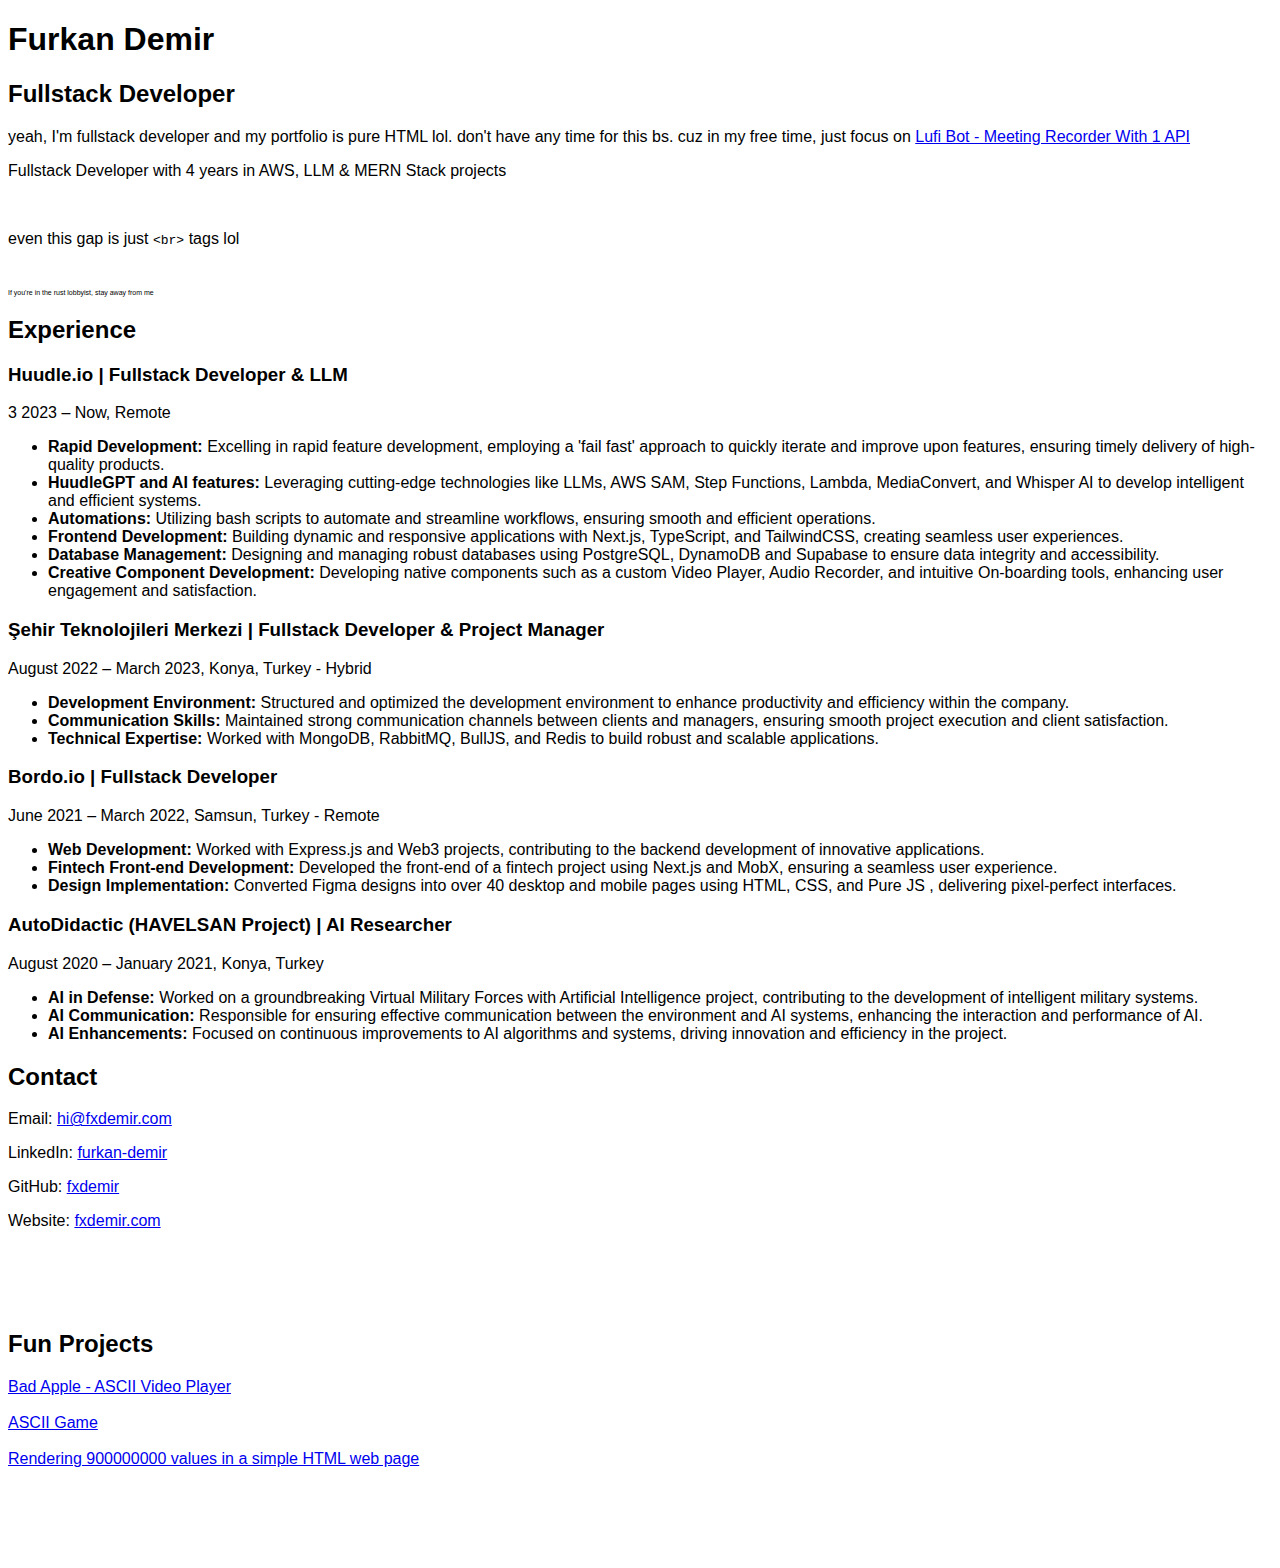
<file: index.html>
<!DOCTYPE html>
<html lang="en">

<head>
  <meta charset="UTF-8">
  <meta name="viewport" content="width=device-width, initial-scale=1.0">
  <title>Furkan Demir - Fullstack Developer. AWS, LLM and MERN Stack</title>
  <meta name="description"
    content="Furkan Demir is a highly skilled Fullstack Developer with expertise in AWS, LLM, and MERN Stack. Experienced in rapid development, AI integration, and creating AWESOME user experiences." />
  <meta name="keywords"
    content="fullstack, developer, aws, llm, mern, stack, furkan, demir, rapid development, AI, dynamic user experiences" />

  <meta name="author" content="Furkan Demir" />
  <meta name="robots" content="index, follow" />
  <meta name="revisit-after" content="1 day" />
  <meta name="language" content="English" />
  <meta name="twitter:site" content="@fxdemir">

  <style>
    body {
      font-family: Arial, sans-serif;
      background-color: white;
      color: black;
    }

    button {
      margin: 5px;
      padding: 10px;
      font-size: 14px;
      cursor: pointer;
    }

    #asciiContainer {
      font-family: monospace;
      white-space: pre;
      background-color: black;
      color: white;
      font-size: 10px;
      /* Changed from fixed 10px to 1vw */
      line-height: 10px;
      /* Changed from fixed 10px to 1vw */
      text-align: center;
      max-width: 100%;
      height: 90vh;
      overflow: auto;
      /* Added overflow handling */
      display: flex;
      justify-content: center;
      align-items: center;
    }

    @media screen and (max-width: 768px) {
      #asciiContainer {
        font-size: 2vw;
        /* Larger font size for mobile */
        line-height: 2vw;
      }
    }
  </style>
</head>

<body>
  <h1>Furkan Demir</h1>
  <h2>Fullstack Developer</h2>
  <p>yeah, I'm fullstack developer and my portfolio is pure HTML lol. don't have any time for this bs. cuz in my free
    time, just focus on <a href="https://lufibot.com">Lufi Bot - Meeting Recorder With 1 API</a></p>
  <p>
    Fullstack Developer with 4 years in AWS, LLM & MERN Stack projects
  </p>
  <br />
  <p>even this gap is just <code>&lt;br&gt;</code> tags lol</p>
  <br />
  <p style="font-size: 7px;">
    If you're in the rust lobbyist, stay away from me
  </p>
  <h2>Experience</h2>
  <h3>Huudle.io | Fullstack Developer & LLM</h3>
  <p>3 2023 – Now, Remote</p>
  <ul>
    <li>
      <b>Rapid Development:</b> Excelling in rapid feature development, employing a 'fail fast' approach to quickly
      iterate and improve upon features, ensuring timely delivery of high-quality products.
    </li>
    <li>
      <b>HuudleGPT and AI features:</b> Leveraging cutting-edge technologies like LLMs, AWS SAM, Step Functions, Lambda,
      MediaConvert, and Whisper AI to develop intelligent and efficient systems.
    </li>
    <li>
      <b>Automations:</b> Utilizing bash scripts to automate and streamline workflows, ensuring smooth and efficient
      operations.
    </li>
    <li>
      <b>Frontend Development:</b> Building dynamic and responsive applications with Next.js, TypeScript, and
      TailwindCSS, creating seamless user experiences.
    </li>
    <li>
      <b>Database Management:</b> Designing and managing robust databases using PostgreSQL, DynamoDB and Supabase to
      ensure data integrity and accessibility.
    </li>
    <li>
      <b>Creative Component Development:</b> Developing native components such as a custom Video Player, Audio Recorder,
      and intuitive On-boarding tools, enhancing user engagement and satisfaction.
    </li>
  </ul>

  <h3>Şehir Teknolojileri Merkezi | Fullstack Developer & Project Manager</h3>
  <p>August 2022 – March 2023, Konya, Turkey - Hybrid</p>
  <ul>
    <li><b>Development Environment:</b> Structured and optimized the development environment to enhance productivity and
      efficiency within the company.</li>
    <li><b>Communication Skills:</b> Maintained strong communication channels between clients and managers, ensuring
      smooth project execution and client satisfaction.</li>
    <li><b>Technical Expertise:</b> Worked with MongoDB, RabbitMQ, BullJS, and Redis to build robust and scalable
      applications.</li>
  </ul>

  <h3>Bordo.io | Fullstack Developer</h3>
  <p>June 2021 – March 2022, Samsun, Turkey - Remote</p>
  <ul>
    <li><b>Web Development:</b> Worked with Express.js and Web3 projects, contributing to the backend development of
      innovative applications.</li>
    <li><b>Fintech Front-end Development:</b> Developed the front-end of a fintech project using Next.js and MobX,
      ensuring a seamless user experience.</li>
    <li><b>Design Implementation:</b> Converted Figma designs into over 40 desktop and mobile pages using HTML, CSS, and
      Pure JS , delivering pixel-perfect interfaces.</li>
  </ul>

  <h3>AutoDidactic (HAVELSAN Project) | AI Researcher</h3>
  <p>August 2020 – January 2021, Konya, Turkey</p>
  <ul>
    <li><b>AI in Defense:</b> Worked on a groundbreaking Virtual Military Forces with Artificial Intelligence project,
      contributing to the development of intelligent military systems.</li>
    <li><b>AI Communication:</b> Responsible for ensuring effective communication between the environment and AI
      systems, enhancing the interaction and performance of AI.</li>
    <li><b>AI Enhancements:</b> Focused on continuous improvements to AI algorithms and systems, driving innovation and
      efficiency in the project.</li>
  </ul>



  <h2>Contact</h2>
  <p>Email: <a href="mailto:hi@fxdemir.com">hi@fxdemir.com</a></p>
  <p>LinkedIn: <a href="https://linkedin.com/in/fxdemir">furkan-demir</a></p>
  <p>GitHub: <a href="https://github.com/furkan-demir">fxdemir</a></p>
  <p>Website: <a href="https://fxdemir.com">fxdemir.com</a></p>
  <div style="margin-top: 100px;" ></div>
  <h2>Fun Projects</h2>
  <a href="/ascii-video-player.html">Bad Apple - ASCII Video Player</a> <br /><br />
  <a href="/game.html">ASCII Game</a> <br /><br />
  <a href="/tum-tcler.html">Rendering 900000000 values in a simple HTML web page</a> 
  <div style="margin-top: 100px;" ></div>
  


</body>

</html>
</file>
<file: ascii-video-player.html>
<!DOCTYPE html>
<html lang="en">

<head>
  <meta charset="UTF-8">
  <meta name="viewport" content="width=device-width, initial-scale=1.0">
  <title>ASCII Video Player - Fxdemir</title>
  <style>
    body {
      font-family: Arial, sans-serif;
      background-color: white;
      color: black;
    }

    button {
      margin: 5px;
      padding: 10px;
      font-size: 14px;
      cursor: pointer;
    }

    #asciiContainer {
      font-family: monospace;
      white-space: pre;
      background-color: black;
      color: white;
      font-size: 10px;
      /* Changed from fixed 10px to 1vw */
      line-height: 10px;
      /* Changed from fixed 10px to 1vw */
      text-align: center;
      max-width: 100%;
      height: 90vh;
      overflow: auto;
      /* Added overflow handling */
      display: flex;
      justify-content: center;
      align-items: center;
    }

    @media screen and (max-width: 768px) {
      #asciiContainer {
        font-size: 2vw;
        /* Larger font size for mobile */
        line-height: 2vw;
      }
    }
  </style>
</head>

<body>

  <button id="playButton">Play</button>
  <p id="status"></p>
  <div id="asciiContainer"></div>
  <audio id="audio" preload="auto"></audio>

  <script>
    let frames = [];
    let animationFrameId;
    let isPlaying = false;

    document.getElementById('playButton').addEventListener('click', async () => {
      const playButton = document.getElementById('playButton');
      const asciiContainer = document.getElementById('asciiContainer');
      const audio = document.getElementById('audio');
      const status = document.getElementById('status');

      if (isPlaying) return;
      playButton.disabled = true;
      status.textContent = 'Loading... It takes a minute to load the resources';

      try {
        const jsonUrl = 'https://fxdemirdotcom.s3.eu-north-1.amazonaws.com/badapple.json';
        const mp3Url = '/badapple.mp3';

        if (frames.length === 0) {
          const response = await fetch(jsonUrl);
          if (!response.ok) throw new Error(`Failed to load JSON: ${response.status}`);
          frames = await response.json();
          frames = frames.sort((a, b) => a.frameNumber - b.frameNumber);
        }

        if (!audio.src) {
          audio.src = mp3Url;
          await new Promise((resolve, reject) => {
            audio.addEventListener('canplaythrough', resolve, { once: true });
            audio.addEventListener('error', reject, { once: true });
            audio.load();
          });
        }

        const frameInterval = 1000 / 12;
        let currentFrame = 0;
        const startTime = performance.now();

        const renderFrame = () => {
          if (!isPlaying) return;

          const elapsedTime = performance.now() - startTime;
          const targetFrame = Math.floor((elapsedTime / 1000) * 12);

          if (targetFrame >= frames.length) {
            cancelAnimationFrame(animationFrameId);
            isPlaying = false;
            return;
          }

          if (targetFrame !== currentFrame) {
            currentFrame = targetFrame;
            asciiContainer.textContent = frames[currentFrame]?.ascii || '';
          }

          animationFrameId = requestAnimationFrame(renderFrame);
        };

        isPlaying = true;
        await audio.play();
        requestAnimationFrame(renderFrame);

        status.textContent = '';
      } catch (error) {
        console.error('Error:', error);
        status.textContent = 'Failed to load resources. Try again.';
      } finally {
        playButton.disabled = false;
      }
    });

    document.getElementById('pauseButton')?.addEventListener('click', () => {
      const audio = document.getElementById('audio');
      if (isPlaying) {
        audio.pause();
        isPlaying = false;
        cancelAnimationFrame(animationFrameId);
      }
    });
  </script>
</body>

</html>
</file>
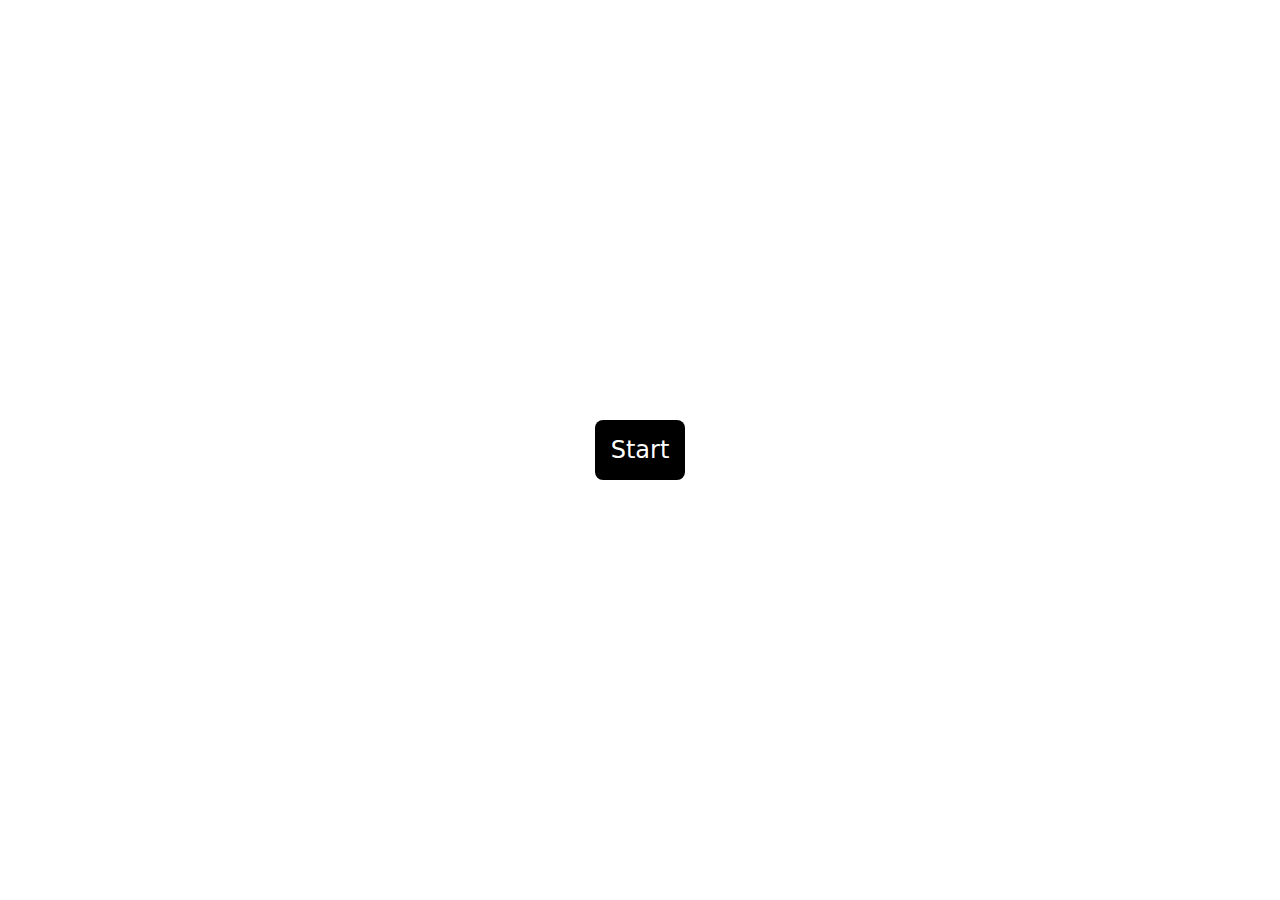
<file: game.html>
<!doctype html>
<html lang="en">
  <head>
    <meta charset="UTF-8" />
    <link rel="icon" type="image/svg+xml" href="/vite.svg" />
    <meta name="viewport" content="width=device-width, initial-scale=1.0" />
    <title>ASCII Game - Fxdemir</title>
    <script type="module" crossorigin src="/assets/index-PiMbe_LZ.js"></script>
    <link rel="stylesheet" crossorigin href="/assets/index-kQJbKSsj.css">
  </head>
  <body>
    <div id="root"></div>
  </body>
</html>
</file>
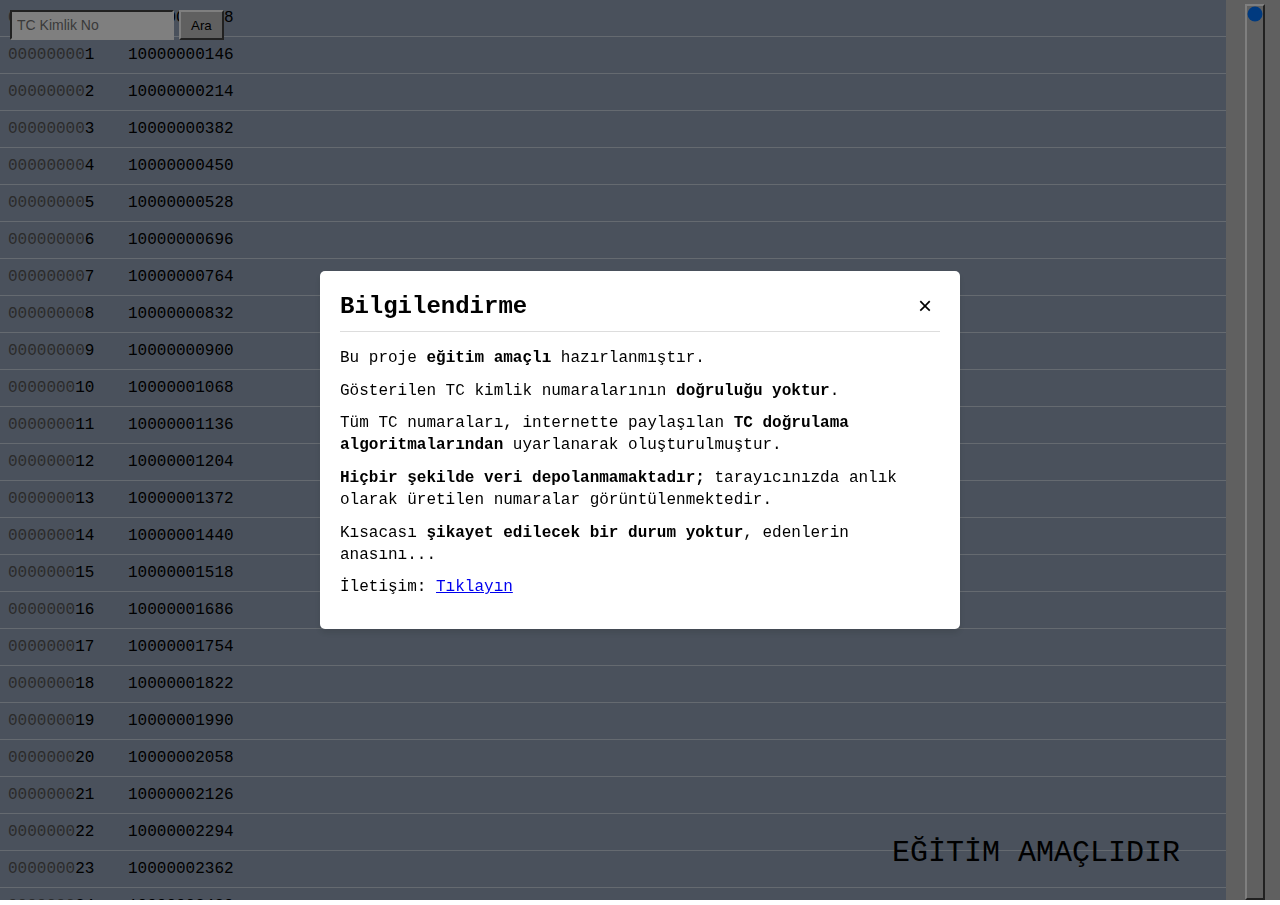
<file: tum-tcler.html>
<!DOCTYPE html>
<html>

<head>
  <meta name="viewport" content="width=device-width, initial-scale=1.0">
  <link rel="stylesheet" href="/css/tc.css">
  <title>Tüm TC No'lar - Fxdemir</title>
</head>

<body>
  <div id="search-container">
    <input type="text" id="tc-search" placeholder="TC Kimlik No">
    <button id="search-button">Ara</button>
  </div>
  <div id="info-modal" class="modal">
    <div class="modal-content">
      <div class="modal-header">
        <span class="modal-title">Bilgilendirme</span>
        <button class="close-button">&times;</button>
      </div>
      <div class="modal-body">
        <p>Bu proje <strong>eğitim amaçlı</strong> hazırlanmıştır.</p>
        <p>Gösterilen TC kimlik numaralarının <strong>doğruluğu yoktur</strong>.</p>
        <p>Tüm TC numaraları, internette paylaşılan <strong>TC doğrulama algoritmalarından</strong> uyarlanarak oluşturulmuştur.</p>
        <p><strong>Hiçbir şekilde veri depolanmamaktadır;</strong> tarayıcınızda anlık olarak üretilen numaralar görüntülenmektedir.</p>
        <p>Kısacası <strong>şikayet edilecek bir durum yoktur</strong>, edenlerin anasını...</p>
        <p>
          İletişim: <a href="mailto:hi@fxdemir.com">Tıklayın</a>
        </p>
      </div>
    </div>
  </div>
  <div style="position: absolute; bottom: 0; right: 0; z-index: 1; margin-right: 100px; font-size: 30px;"><p>EĞİTİM AMAÇLIDIR</p></div>
  <div id="tc-container">
    <div id="viewport"></div>
    <div id="slider-container">
      <input type="range" id="slider" min="0" max="899999999" value="0">
    </div>
  </div>
  <script src="/js/tc.js"></script>
  <script src="/js/virtual-scrolling.js"></script>
</body>

</html>
</file>
<file: assets/index-kQJbKSsj.css>
:root{font-family:Inter,system-ui,Avenir,Helvetica,Arial,sans-serif;line-height:1.5;font-weight:400;color-scheme:light dark;color:#ffffffde;background-color:#242424;font-synthesis:none;text-rendering:optimizeLegibility;-webkit-font-smoothing:antialiased;-moz-osx-font-smoothing:grayscale}a{font-weight:500;color:#646cff;text-decoration:inherit}a:hover{color:#535bf2}body{margin:0;display:flex;place-items:center;min-width:320px;min-height:100vh}h1{font-size:3.2em;line-height:1.1}button{border-radius:8px;border:1px solid transparent;padding:.6em 1.2em;font-size:1em;font-weight:500;font-family:inherit;background-color:#1a1a1a;cursor:pointer;transition:border-color .25s}button:hover{border-color:#646cff}button:focus,button:focus-visible{outline:4px auto -webkit-focus-ring-color}@media (prefers-color-scheme: light){:root{color:#213547;background-color:#fff}a:hover{color:#747bff}button{background-color:#f9f9f9}}
</file>
<file: css/tc.css>
body {
  margin: 0;
  overflow: hidden;
  font-family: 'Courier New', monospace;
}

#tc-container {
  display: flex;
  height: 100vh;
}

#viewport {
  flex: 1;
  overflow-y: scroll;
  height: 100vh;
  scrollbar-width: none;
  -ms-overflow-style: none;
  /* IE and Edge */
  scrollbar-width: none;
  /* Firefox */
  position: relative;
  contain: strict;
}

#viewport::-webkit-scrollbar {
  display: none;
}

#slider-container {
  width: 50px;
  padding: 2px;
  background: #c0c0c0;
}

#slider {
  width: 100%;
  height: 100%;
  writing-mode: bt-lr;
  -webkit-appearance: slider-vertical;
  transform: rotate(180deg);
  background: transparent;
}

/* Remove default styling */
#slider::-webkit-slider-thumb {
  -webkit-appearance: none;
  width: 20px;
  height: 32px;
  background: #c0c0c0;
  border-top: 2px solid #fff;
  border-left: 2px solid #fff;
  border-right: 2px solid #424242;
  border-bottom: 2px solid #424242;
  cursor: pointer;
}

#slider::-webkit-slider-runnable-track {
  width: 20px;
  height: 100%;
  background: #c0c0c0;
  border-top: 2px solid #424242;
  border-left: 2px solid #424242;
  border-right: 2px solid #fff;
  border-bottom: 2px solid #fff;
}

/* Firefox styles */
#slider::-moz-range-thumb {
  width: 20px;
  height: 32px;
  background: #c0c0c0;
  border-top: 2px solid #fff;
  border-left: 2px solid #fff;
  border-right: 2px solid #424242;
  border-bottom: 2px solid #424242;
  border-radius: 0;
  cursor: pointer;
}

#slider::-moz-range-track {
  width: 20px;
  height: 100%;
  background: #c0c0c0;
  border-top: 2px solid #424242;
  border-left: 2px solid #424242;
  border-right: 2px solid #fff;
  border-bottom: 2px solid #fff;
}

.tc-row {
  display: grid;
  grid-template-columns: 100px 1fr;
  gap: 20px;
  padding: 8px;
  border-bottom: 1px solid #cbd5e1;
  box-sizing: border-box;
  line-height: 20px;
  background: #94a3b8;
}

.tc-row .index {
  color: #575757;
}

.tc-row .index .significant {
  color: #000;
}

.tc-row.highlight {
  background: #e0e0e0;
}

#search-container {
  position: absolute;
  top: 10px;
  left: 10px;
  z-index: 100;
  display: flex;
  gap: 5px;
}

#tc-search {
  padding: 5px;
  width: 150px;
  border: 2px solid;
  border-top-color: #424242;
  border-left-color: #424242;
  border-right-color: #fff;
  border-bottom-color: #fff;
  background: #fff;
  font-size: 14px;
}

#search-button {
  padding: 5px 10px;
  background: #c0c0c0;
  border: 2px solid;
  border-top-color: #fff;
  border-left-color: #fff;
  border-right-color: #424242;
  border-bottom-color: #424242;
  cursor: pointer;
}

#search-button:active {
  border-top-color: #424242;
  border-left-color: #424242;
  border-right-color: #fff;
  border-bottom-color: #fff;
}

.modal {
  position: fixed;
  top: 0;
  left: 0;
  width: 100%;
  height: 100%;
  background: rgba(0, 0, 0, 0.5);
  display: flex;
  align-items: center;
  justify-content: center;
  z-index: 1000;
}

.modal-content {
  background: #fff;
  padding: 20px;
  border-radius: 5px;
  width: 90%;
  max-width: 600px;
  position: relative;
  box-shadow: 0 4px 6px rgba(0, 0, 0, 0.1);
}

.modal-header {
  display: flex;
  justify-content: space-between;
  align-items: center;
  margin-bottom: 15px;
  padding-bottom: 10px;
  border-bottom: 1px solid #ddd;
}

.modal-title {
  font-size: 1.5em;
  font-weight: bold;
}

.close-button {
  background: none;
  border: none;
  font-size: 1.5em;
  cursor: pointer;
  padding: 0;
  width: 30px;
  height: 30px;
  display: flex;
  align-items: center;
  justify-content: center;
}

.close-button:hover {
  color: #666;
}

.modal-body p {
  margin: 10px 0;
  line-height: 1.4;
}

.modal.hidden {
  display: none;
}

@media (max-width: 768px) {
  .tc-row {
    font-size: 16px;
    grid-template-columns: 80px 1fr;
    gap: 10px;
    padding: 12px;
  }

  #search-container {
    width: 100%;
    padding: 10px;
    box-sizing: border-box;
    background: rgba(255, 255, 255, 0.9);
  }

  #tc-search {
    flex: 1;
    font-size: 16px;
    padding: 8px;
  }

  #search-button {
    padding: 8px 15px;
    font-size: 16px;
  }

  #slider-container {
    width: 40px;
  }

  .modal-content {
    width: 95%;
    margin: 10px;
    max-height: 90vh;
    overflow-y: auto;
  }
}

@media (max-width: 480px) {
  .tc-row {
    font-size: 14px;
    padding: 10px;
  }
}
</file>
